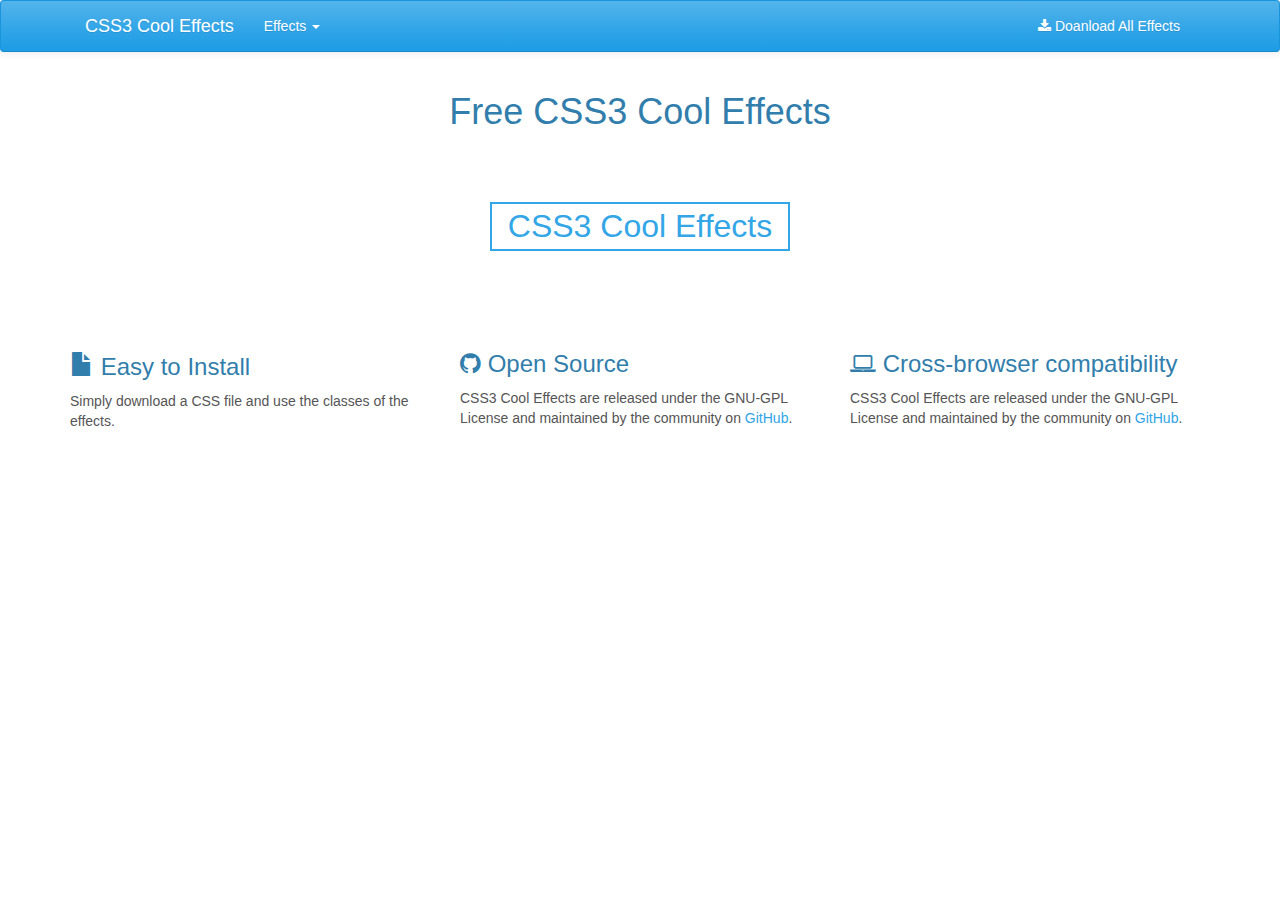
<file: website/home.html>
<!DOCTYPE html>
<html lang="en">
  <head>
    <meta charset="utf-8">
    <meta http-equiv="X-UA-Compatible" content="IE=edge">
    <meta name="viewport" content="width=device-width, initial-scale=1">
    <title>CSS3 Cool Effects</title>

    <link href="css/bootstrap.min.css" rel="stylesheet">
    <link href="css/font-awesome.min.css" rel="stylesheet">
    <link href="css/style.css" rel="stylesheet">
    <link href="css/effects.css" rel="stylesheet">
    <!--[if lt IE 9]>
<script src="https://oss.maxcdn.com/libs/html5shiv/3.7.0/html5shiv.js"></script>
<script src="https://oss.maxcdn.com/libs/respond.js/1.4.2/respond.min.js"></script>
<![endif]-->
  </head>
  <body>
    <nav class="navbar navbar-default" role="navigation">
      <div class="container">

        <div class="container-fluid">
          <!-- Brand and toggle get grouped for better mobile display -->
          <div class="navbar-header">
            <button type="button" class="navbar-toggle" data-toggle="collapse" data-target="#bs-example-navbar-collapse-1">
              <span class="sr-only">Toggle navigation</span>
              <span class="icon-bar"></span>
              <span class="icon-bar"></span>
              <span class="icon-bar"></span>
            </button>
            <a class="navbar-brand" href="home.html">CSS3 Cool Effects</a>
          </div>

          <!-- Collect the nav links, forms, and other content for toggling -->
          <div class="collapse navbar-collapse" id="bs-example-navbar-collapse-1">
            <ul class="nav navbar-nav">
              <li class="dropdown">
                <a href="#" class="dropdown-toggle" data-toggle="dropdown">Effects <b class="caret"></b></a>
                <ul class="dropdown-menu">
                  <li><a href="effects/radius.html">Radius</a></li>
                  <li><a href="effects/">Radius 2</a></li>
                  <li><a href="effects/">Scaling</a></li>
                  <li><a href="effects/">Reduction</a></li>
                  <li><a href="effects/">Skew</a></li>
                  <li><a href="effects/">Move</a></li>
                  <li><a href="effects/">Blur</a></li>
                  <li><a href="effects/">Hue Rotate</a></li>
                </ul>
              </li>
              <a class="navbar-brand" href="#">&nbsp;
                <iframe src="http://ghbtns.com/github-btn.html?user=Helias&repo=CSS3_Cool_Effects&type=watch&count=true" allowtransparency="true" frameborder="0" scrolling="0" width="100" height="20"></iframe>
              </a>
            </ul>
            <ul class="nav navbar-nav navbar-right">
              <li><a href="#"><i class="fa fa-download"></i>&nbsp;Doanload All Effects</a></li>
            </ul>
          </div><!-- /.navbar-collapse -->
        </div><!-- /.container-fluid -->
      </nav>

      <div class="row splash">
        <div class="col-lg-12" id="animationbox">
	  <div id="cssanimation">
              <h1 align="center" id="animationbox">Free CSS3 Cool Effects</h1>
	  </div>
        </div>
      </div>

	<div class="row">
	  <div class="col-lg-12">
	    <br><br><br>
	    <center>
	    <div id="text" style="border: 2px solid #33a6e7; width: 300px;">
	      <font style="padding: 10px;" size="6" color="#33a6e7">CSS3 Cool Effects</font>
	     <div>   
	   </center>
	    <br><br>
	  </div>
	</div>

    </div>

    <br><br>
    <div class="container">
      <div class="row">
        <div class="col-lg-4 col-sm-4">
          <h3><span class="glyphicon glyphicon-file"></span> Easy to Install</h3>
          <p>Simply download a CSS file and use the classes of the effects.</p>
        </div>
        <div class="col-lg-4 col-sm-4">
          <h3><span class="fa fa-github"></span> Open Source</h3>
          <p>CSS3 Cool Effects are released under the GNU-GPL License and maintained by the community on <a target="_blank" href="https://github.com/Helias/CSS3_Cool_Effects">GitHub</a>.</p>
        </div>
        <div class="col-lg-4 col-sm-4">
          <h3><span class="fa fa-laptop"></span> Cross-browser compatibility</h3>
          <p>CSS3 Cool Effects are released under the GNU-GPL License and maintained by the community on <a target="_blank" href="https://github.com/Helias/CSS3_Cool_Effects">GitHub</a>.</p>
        </div>
      </div>
    </div>

    <script src="https://ajax.googleapis.com/ajax/libs/jquery/1.11.0/jquery.min.js"></script>
    <script src="js/bootstrap.min.js"></script>
    <script type="text/javascript">
    var save ="";
    var effect = new Array();
    effect[0] = "radius";
    effect[1] = "radius2";
    effect[2] = "scaling";
    effect[3] = "reduction";

    function change_effect()
    {
	var r = Math.round(Math.random()*4);
	if (r == save) { change_effect(); }
	else { document.getElementById("text").className = effect[r]; save = r; }
    }
    setInterval("change_effect();", 3000);
    </script>
  </body>
</html>
</file>
<file: website/css/style.css>
textarea {
  background-color: rgba(220,220,220,0.2);
  resize: none;
  border: none;
  overflow: auto;
  font-size: 15px;
}

.lightbord div div:nth-child(2) {
  width: 100%;
  height: 100px;
  padding: 20px 10px;
  border: 5px solid #ededed;  
}

.lightbord div:hover div:nth-child(2) { border: 5px solid #8fd6ff; cursor: pointer; }

.lightbord div div:nth-child(2) font
{
	font-size: 30px;
}
.lightbord div div:nth-child(2) {
  -webkit-transition: all 1s ease-in-out;
  -moz-transition: all 1s ease-in-out;
  -o-transition: all 1s ease-in-out;
  -ms-transition: all 1s ease-in-out;
  transition: all 1s ease-in-out;
}
</file>
<file: website/css/effects.css>
/* Border-Radius*/
.radius, .radius:hover, .radius2, .radius2:hover {
  -webkit-transition: all 1s ease-in-out;
  -moz-transition: all 1s ease-in-out;
  -o-transition: all 1s ease-in-out;
  -ms-transition: all 1s ease-in-out;
  transition: all 1s ease-in-out;
}

.radius { border-radius: 1em; }
.radius:hover { border-radius: 3em; }

.radius2 { border-radius: 5em 0px; }
.radius2:hover { border-radius: 0px 5em; }

/* Scaling */
.scaling {
  animation: scaling 2s;
  animation-iteration-count: infinite;
  -webkit-animation-name: scaling;
  -webkit-animation-duration: 2s;
  -webkit-animation-iteration-count: infinite;
}
@keyframes scaling {
  from {
	-moz-transform: scale(.01);
    -o-transform: scale(.01);
    -ms-transform: scale(.01);
    transform: scale(.01);
  }
  to {
    -moz-transform: scale(1);
    -o-transform: scale(1);
    -ms-transform: scale(1);
    transform: scale(1);
  }
}
@-webkit-keyframes scaling {
  0% { -webkit-transform: scale(.01); }
  100% { -webkit-transform: scale(1); }
}

/* Reduction */
.reduction {
  animation: reduction 2s;
  animation-iteration-count: infinite;
  -webkit-animation-name: reduction;
  -webkit-animation-duration: 2s;
  -webkit-animation-iteration-count: infinite;
}
@keyframes reduction {
  from {
	-moz-transform: scale(1);
    -o-transform: scale(1);
    -ms-transform: scale(1);
    transform: scale(1);
  }
  to {
	-moz-transform: scale(.01);
    -o-transform: scale(.01);
    -ms-transform: scale(.01);
    transform: scale(.01);
  }
}
@-webkit-keyframes reduction {
  0% { -webkit-transform: scale(1); }
  100% { -webkit-transform: scale(.01); }
}

/* Skew */
.skew {
  animation: skew 3s;
  animation-iteration-count: infinite;
  -webkit-animation-name: skew;
  -webkit-animation-duration: 3s;
  -webkit-animation-iteration-count: infinite;
}
@keyframes skew {
  from {
   -moz-transform: skew(0deg);
    -o-transform: skew(0deg);
    -ms-transform: skew(0deg);
	transform: skew(0deg);
  }
  to {
	-moz-transform: skew(180deg);
    -o-transform: skew(180deg);
    -ms-transform: skew(180deg);
    transform: skew(180deg);
  }
}
@-webkit-keyframes skew {
  0% { -webkit-transform: skew(0deg); }
  100% { -webkit-transform: skew(180deg); }
}

/* Blur */
.blur {
  -webkit-animation-name: blur;
  -webkit-animation-duration: 3s;
  -webkit-animation-iteration-count: infinite;
}
@-webkit-keyframes blur {
  0% { -webkit-filter: blur(10px); }
  100% { -webkit-filter: blur(0px); }
}

/* Hue Rotate */
.hue_rotate {
  -webkit-animation-name: hue_rotate;
  -webkit-animation-duration: 6s;
  -webkit-animation-iteration-count: infinite;
}
@-webkit-keyframes hue_rotate {
  0% { -webkit-filter: hue-rotate(0deg);}
  100% { -webkit-filter: hue-rotate(360deg); }
}

/* Appear */
.appear {
  animation: appear 2s;
  animation-iteration-count: infinite;  
  -webkit-animation-name: appear;
  -webkit-animation-duration: 2s;
  -webkit-animation-iteration-count: infinite;
}
@keyframes appear {
  from { opacity:0.1; }
  50% { opacity: 0.3; }
  to { opacity: 1; }
}
@-webkit-keyframes appear {
  0% { opacity: 0.1; }
  50% { opacity: 0.3; }
  100% { opacity: 1; }
}

/* Enlarge */
.enlarge, .enlarge * {
  animation: enlarge 2s;
  animation-iteration-count: infinite;  
  -webkit-animation-name: enlarge;
  -webkit-animation-duration: 2s;
  -webkit-animation-iteration-count: infinite;
}
@keyframes enlarge {
  from {
    opacity: 0.1;
    width: 0;
    height: 0;
	font-size: 2px; }
  to { opacity: 1; }
}
@-webkit-keyframes enlarge {
  0% { opacity: 0.1;
    width: 0;
    height: 0;
	font-size: 2px; }
  100% { opacity: 1; }
}

/* Target */
.target, .target:hover {
  -webkit-transition: all .5s ease-in-out;
  -moz-transition: all .5s ease-in-out;
  -o-transition: all .5s ease-in-out;
  -ms-transition: all .5s ease-in-out;
  transition: all .5s ease-in-out;
}

.target:hover {
  -webkit-transform: scale(1.02);
  -moz-transform: scale(1.02);
  -o-transform: scale(1.02);
  -ms-transform: scale(1.02);
  transform: scale(1.02);
  box-shadow: 5px 5px 5px #888;
}

/* ShowOver */
.showoverbox, .showoverbox:hover, .showover, showover:hover {
  -webkit-transition: all 1s ease-in-out;
  -moz-transition: all 1s ease-in-out;
  -o-transition: all 1s ease-in-out;
  -ms-transition: all 1s ease-in-out;
  transition: all 1s ease-in-out;
}

.showoverbox {
  height: 420px;
  width: 275px;
}

.showover {
  margin: auto;
  border: 10px solid #ededed;
  padding: 10px 0px 0px 0px;
  width: 100%;
}

.showover div {
  width: 100%;
  height: 100%;
}

@media (min-width:801px) {
  .showover {
    overflow: hidden;
    height: 235px;
    opacity: 0.5;
  }
  
  .showover:hover {
    height: 320px;
    opacity: 1; 
  }
}

/* Show */
.show, .show * {
  animation: show 2s;
  animation-iteration-count: infinite;  
  -webkit-animation-name: show;
  -webkit-animation-duration: 2s;
  -webkit-animation-iteration-count: infinite;
}
@keyframes show {
  from { opacity: 0.1; width: 0; font-size: 1px;}
  30% { font-size: 1px; }
  to { opacity: 1; }
}
@-webkit-keyframes show {
  0% { opacity: 0.1; width: 0; }
  30% { font-size: 1px; }
  100% { opacity: 1; }
}

/* Presentation */
.presentation {
	height: 100px;
	width: 100%;
	margin: 0 auto;
}
.presentation .presentationbox {
	height: 100%;
	width: 100%;
	border-radius: 10px;
	background-color: #33a6e7;
	font-size: 40px;
	color: #FFF;
	text-align: center;
	line-height: 100px;
	margin: 0 auto;
	top: 0;
	position: relative;
	-webkit-animation-name: presentation;
	-webkit-animation-duration: 5s;
	-webkit-animation-iteration-count: infinite;
	-webkit-animation-direction: alternate;
	animation-name: presentation;
	animation-duration: 5s;
	animation-iteration-count: infinite;
	animation-direction: alternate;
}

@-webkit-keyframes presentation {
	0% {
		padding: 0;
		background-color:rgba(60,60,60,0);
		height:0px;
		width:0px;
		border-radius:10px;
		font-size:0px;
		color:#FFF;
		top:50px;
	}
	15% {
		height:1px;
		width:10px;
		border-radius:10px;
		background-color:rgba(60,60,60,4);
	}
	25% {
		height:1px;
		width:100%;
		top:50px;
	}
	40% {
		height:100%;
		top:0;
		background-color:rgba(60,60,60,1);
	}
	60% {
		background-color:rgba(0,136,204,1);
		font-size:0px;
	}
	70% {
		font-size:40px;
	}
	100% {
		background-color: #33a6e7;
	}
}
@keyframes presentation {
	0% {
		padding: 0;
		background-color:rgba(60,60,60,0);
		height:0px;
		width:0px;
		border-radius:10px;
		font-size:0px;
		color:#FFF;
		top:50px;
	}
	15% {
		height:1px;
		width:10px;
		border-radius:10px;
		background-color:rgba(60,60,60,4);
	}
	25% {
		height:1px;
		width:100%;
		top:50px;
	}
	40% {
		height:100%;
		top:0;
		background-color:rgba(60,60,60,1);
	}
	60% {
		background-color:rgba(0,136,204,1);
		font-size:0px;
	}
	70% {
		font-size:40px;
	}
	100% {
		background-color: #33a6e7;
	}
}

.presentationx {
	height: 100px;
	width: 100%;
	margin: 0 auto;
}
.presentationx .presentationboxx {
	height: 100%;
	width: 100%;
	border-radius: 10px;
	background-color: #33a6e7;
	font-size: 10px;
	color: #FFF;
	text-align: center;
	margin: 0 auto;
	top: 0;
	position: relative;
	-webkit-animation-name: presentationx;
	-webkit-animation-duration: 5s;
	-webkit-animation-iteration-count: infinite;
	-webkit-animation-direction: alternate;
	animation-name: presentationx;
	animation-duration: 5s;
	animation-iteration-count: infinite;
	animation-direction: alternate;
}


@-webkit-keyframes presentationx {
	0% {
		padding: 0;
		background-color:rgba(60,60,60,0);
		height:0px;
		width:0px;
		border-radius:10px;
		font-size:10px;
		color:#FFF;
        top:50px;
	}
	15% {
		height:1px;
		width:10px;
		border-radius:10px;
		background-color:rgba(60,60,60,4);
	}
	25% {
		height:1px;
		width:100%;
        top:50px;
	}
	40% {
		height:100%;
		background-color:rgba(60,60,60,1);
        top:0;
	}
	60% {
		background-color:rgba(0,136,204,1);
		font-size:0px;
	}
	70% {
		font-size:10px;
	}
	100% {
		background-color: #33a6e7;
	}
}
@keyframes presentationx {
	0% {
		padding: 0;
		background-color:rgba(60,60,60,0);
		height:0px;
		width:0px;
		border-radius:10px;
		font-size:10px;
		color:#FFF;
        top:50px;
	}
	15% {
		height:1px;
		width:10px;
		border-radius:10px;
		background-color:rgba(60,60,60,4);
	}
	25% {
		height:1px;
		width:100%;
        top:50px;
	}
	40% {
		height:100%;
		background-color:rgba(60,60,60,1);
        top:0;
	}
	60% {
		background-color:rgba(0,136,204,1);
		font-size:0px;
	}
	70% {
		font-size:10px;
	}
	100% {
		background-color: #33a6e7;
	}
}

/* 3D Buttons */
.button3d, .button3d:hover {
  -webkit-transition: all .5s ease-in-out;
  -moz-transition: all .5s ease-in-out;
  -o-transition: all .5s ease-in-out;
  -ms-transition: all .5s ease-in-out;
  transition: all .5s ease-in-out;
}

.button3d:hover {
  -webkit-transform: rotateY(120deg);
  -o-transform: rotateY(120deg);
  -ms-transform: rotateY(120deg);
  transform: rotateY(75deg);
}

/* Zoomin */
.zoominbox, .zoominbox:hover, .zoomin, zoomin:hover, .zoomin:hover *, .zoomin * {
  -webkit-transition: all .3s ease-in-out;
  -moz-transition: all .3s ease-in-out;
  -o-transition: all .3s ease-in-out;
  -ms-transition: all .3s ease-in-out;
  transition: all .3s ease-in-out;
}
.zoominbox {
  height: 250px;
  width: 275px;
}
.zoomin {
  border: 10px solid #ededed;
  overflow: hidden;
  height: 210px;
  opacity: 0.6;
}
.zoomin:hover {
  opacity: 1; 
}
.zoomin:hover h2 {
  margin-top: -40px;
  opacity: 1; 
  left: 0px;
}
.zoomin:hover img {
      -moz-transform: scale1.2);
      -o-transform: scale(2);
      -ms-transform: scale(2);
      transform: scale(1.2);
}
.zoominbox h2 {
  background-color: white;
  width: 100px;
  left: -100px;
  position: relative;
}

  /* Jump */
  .jump {
    transition: all 0.2s;
  }
  .jump:hover {
    transition: all 0.2s;
    margin-top: -10px;
  }
</file>
